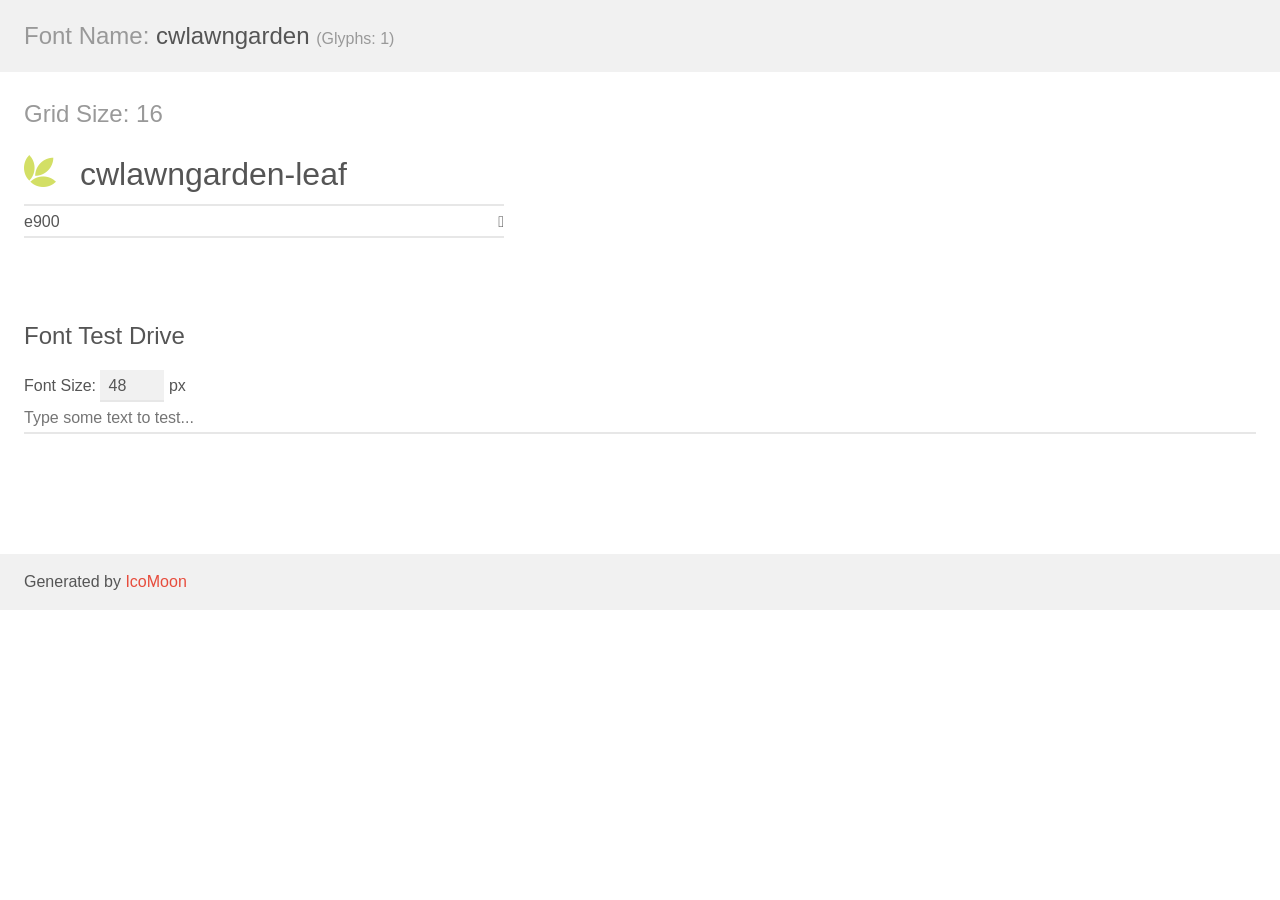
<file: assets/webfont/cwlawngarden/demo.html>
<!doctype html>
<html>
<head>
    <meta charset="utf-8">
    <title>IcoMoon Demo</title>
    <meta name="description" content="An Icon Font Generated By IcoMoon.io">
    <meta name="viewport" content="width=device-width, initial-scale=1">
    <link rel="stylesheet" href="demo-files/demo.css">
    <link rel="stylesheet" href="style.css"></head>
<body>
    <div class="bgc1 clearfix">
        <h1 class="mhmm mvm"><span class="fgc1">Font Name:</span> cwlawngarden <small class="fgc1">(Glyphs:&nbsp;1)</small></h1>
    </div>
    <div class="clearfix mhl ptl">
        <h1 class="mvm mtn fgc1">Grid Size: 16</h1>
        <div class="glyph fs1">
            <div class="clearfix bshadow0 pbs">
                <span class="cwlawngarden-leaf">
                
                </span>
                <span class="mls"> cwlawngarden-leaf</span>
            </div>
            <fieldset class="fs0 size1of1 clearfix hidden-false">
                <input type="text" readonly value="e900" class="unit size1of2" />
                <input type="text" maxlength="1" readonly value="&#xe900;" class="unitRight size1of2 talign-right" />
            </fieldset>
            <div class="fs0 bshadow0 clearfix hidden-true">
                <span class="unit pvs fgc1">liga: </span>
                <input type="text" readonly value="" class="liga unitRight" />
            </div>
        </div>
    </div>

    <!--[if gt IE 8]><!-->
    <div class="mhl clearfix mbl">
        <h1>Font Test Drive</h1>
        <label>
            Font Size: <input id="fontSize" type="number" class="textbox0 mbm"
            min="8" value="48" />
            px
        </label>
        <input id="testText" type="text" class="phl size1of1 mvl"
        placeholder="Type some text to test..." value=""/>
        <div id="testDrive" class="cwlawngarden-">&nbsp;
        </div>
    </div>
    <!--<![endif]-->
    <div class="bgc1 clearfix">
        <p class="mhl">Generated by <a href="https://icomoon.io/app">IcoMoon</a></p>
    </div>

    <script src="demo-files/demo.js"></script>
</body>
</html>
</file>
<file: assets/webfont/cwlawngarden/demo-files/demo.css>
body {
  padding: 0;
  margin: 0;
  font-family: sans-serif;
  font-size: 1em;
  line-height: 1.5;
  color: #555;
  background: #fff;
}
h1 {
  font-size: 1.5em;
  font-weight: normal;
}
small {
  font-size: .66666667em;
}
a {
  color: #e74c3c;
  text-decoration: none;
}
a:hover, a:focus {
  box-shadow: 0 1px #e74c3c;
}
.bshadow0, input {
  box-shadow: inset 0 -2px #e7e7e7;
}
input:hover {
  box-shadow: inset 0 -2px #ccc;
}
input, fieldset {
  font-family: sans-serif;
  font-size: 1em;
  margin: 0;
  padding: 0;
  border: 0;
}
input {
  color: inherit;
  line-height: 1.5;
  height: 1.5em;
  padding: .25em 0;
}
input:focus {
  outline: none;
  box-shadow: inset 0 -2px #449fdb;
}
.glyph {
  font-size: 16px;
  width: 15em;
  padding-bottom: 1em;
  margin-right: 4em;
  margin-bottom: 1em;
  float: left;
  overflow: hidden;
}
.liga {
  width: 80%;
  width: calc(100% - 2.5em);
}
.talign-right {
  text-align: right;
}
.talign-center {
  text-align: center;
}
.bgc1 {
  background: #f1f1f1;
}
.fgc1 {
  color: #999;
}
.fgc0 {
  color: #000;
}
p {
  margin-top: 1em;
  margin-bottom: 1em;
}
.mvm {
  margin-top: .75em;
  margin-bottom: .75em;
}
.mtn {
  margin-top: 0;
}
.mtl, .mal {
  margin-top: 1.5em;
}
.mbl, .mal {
  margin-bottom: 1.5em;
}
.mal, .mhl {
  margin-left: 1.5em;
  margin-right: 1.5em;
}
.mhmm {
  margin-left: 1em;
  margin-right: 1em;
}
.mls {
  margin-left: .25em;
}
.ptl {
  padding-top: 1.5em;
}
.pbs, .pvs {
  padding-bottom: .25em;
}
.pvs, .pts {
  padding-top: .25em;
}
.unit {
  float: left;
}
.unitRight {
  float: right;
}
.size1of2 {
  width: 50%;
}
.size1of1 {
  width: 100%;
}
.clearfix:before, .clearfix:after {
  content: " ";
  display: table;
}
.clearfix:after {
  clear: both;
}
.hidden-true {
  display: none;
}
.textbox0 {
  width: 3em;
  background: #f1f1f1;
  padding: .25em .5em;
  line-height: 1.5;
  height: 1.5em;
}
#testDrive {
  display: block;
  padding-top: 24px;
  line-height: 1.5;
}
.fs0 {
  font-size: 16px;
}
.fs1 {
  font-size: 32px;
}
</file>
<file: assets/webfont/cwlawngarden/style.css>
@font-face {
  font-family: 'cwlawngarden';
  src:  url('fonts/cwlawngarden.eot?3o0oos');
  src:  url('fonts/cwlawngarden.eot?3o0oos#iefix') format('embedded-opentype'),
    url('fonts/cwlawngarden.ttf?3o0oos') format('truetype'),
    url('fonts/cwlawngarden.woff?3o0oos') format('woff'),
    url('fonts/cwlawngarden.svg?3o0oos#cwlawngarden') format('svg');
  font-weight: normal;
  font-style: normal;
}

[class^="cwlawngarden-"], [class*=" cwlawngarden-"] {
  /* use !important to prevent issues with browser extensions that change fonts */
  font-family: 'cwlawngarden' !important;
  speak: none;
  font-style: normal;
  font-weight: normal;
  font-variant: normal;
  text-transform: none;
  line-height: 1;

  /* Better Font Rendering =========== */
  -webkit-font-smoothing: antialiased;
  -moz-osx-font-smoothing: grayscale;
}

.cwlawngarden-leaf:before {
  content: "\e900";
  color: #d3df65;
}
</file>
